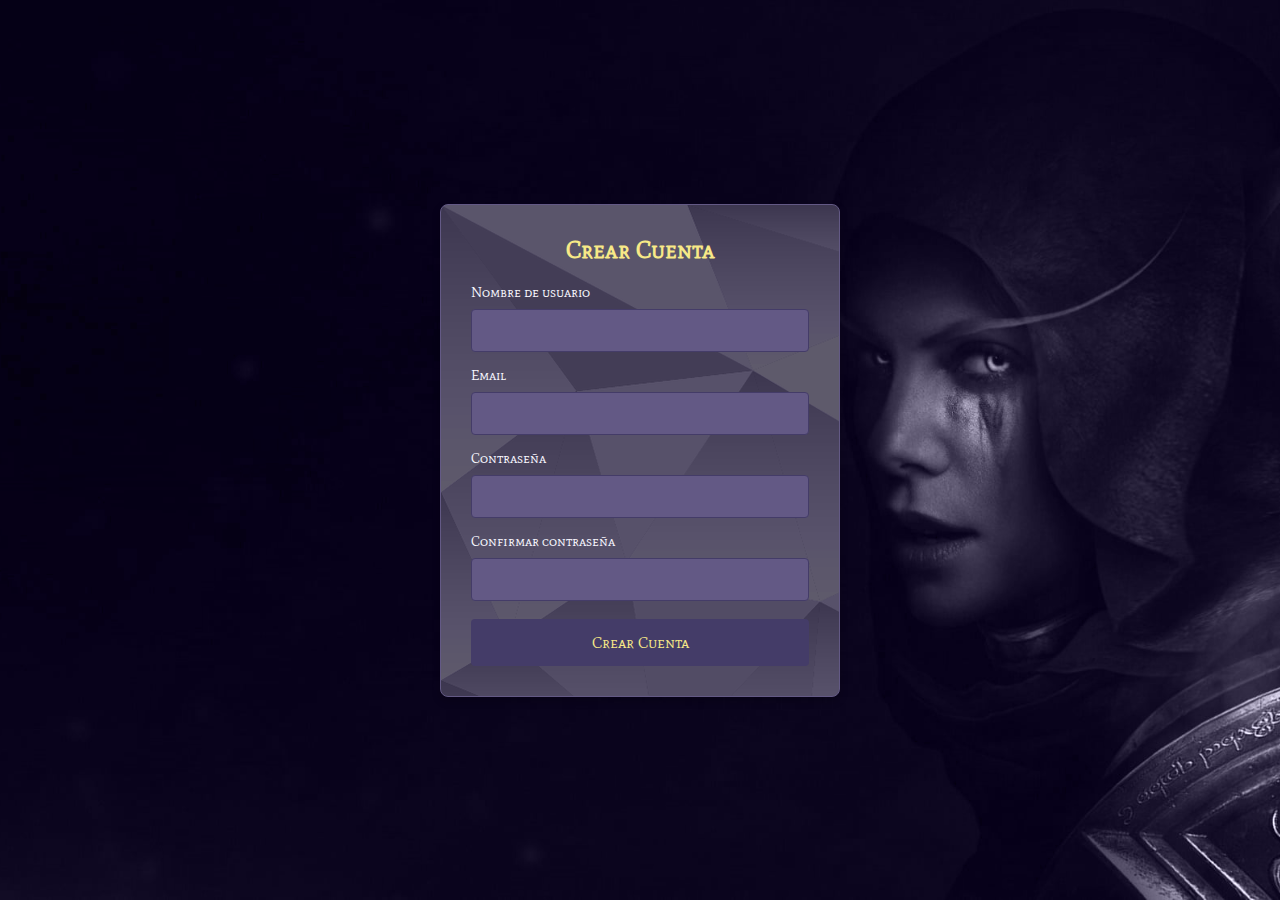
<file: acc-creation.html>
<!DOCTYPE html>
<html lang="es">

<head>
    <meta charset="UTF-8">
    <meta name="viewport" content="width=device-width, initial-scale=1.0">
    <link rel="stylesheet" href="acc-creation-style.css">
    <title>Crear Cuenta</title>
</head>

<body>
    <div class="form-container">
        <h2>Crear Cuenta</h2>
        <form id="signup-form">
            <div>
                <label for="username">Nombre de usuario</label>
                <input type="text" id="username" name="username" required>
            </div>
            <div>
                <label for="email">Email</label>
                <input type="email" id="email" name="email" required>
            </div>
            <div>
                <label for="password">Contraseña</label>
                <input type="password" id="password" name="password" required>
            </div>
            <div>
                <label for="confirm-password">Confirmar contraseña</label>
                <input type="password" id="confirm-password" name="confirm-password" required>
                <div id="error-message" class="error-message"></div>
            </div>
            <button type="submit" class="btn">Crear Cuenta</button>
        </form>
    </div>
</body>

</html>
</file>
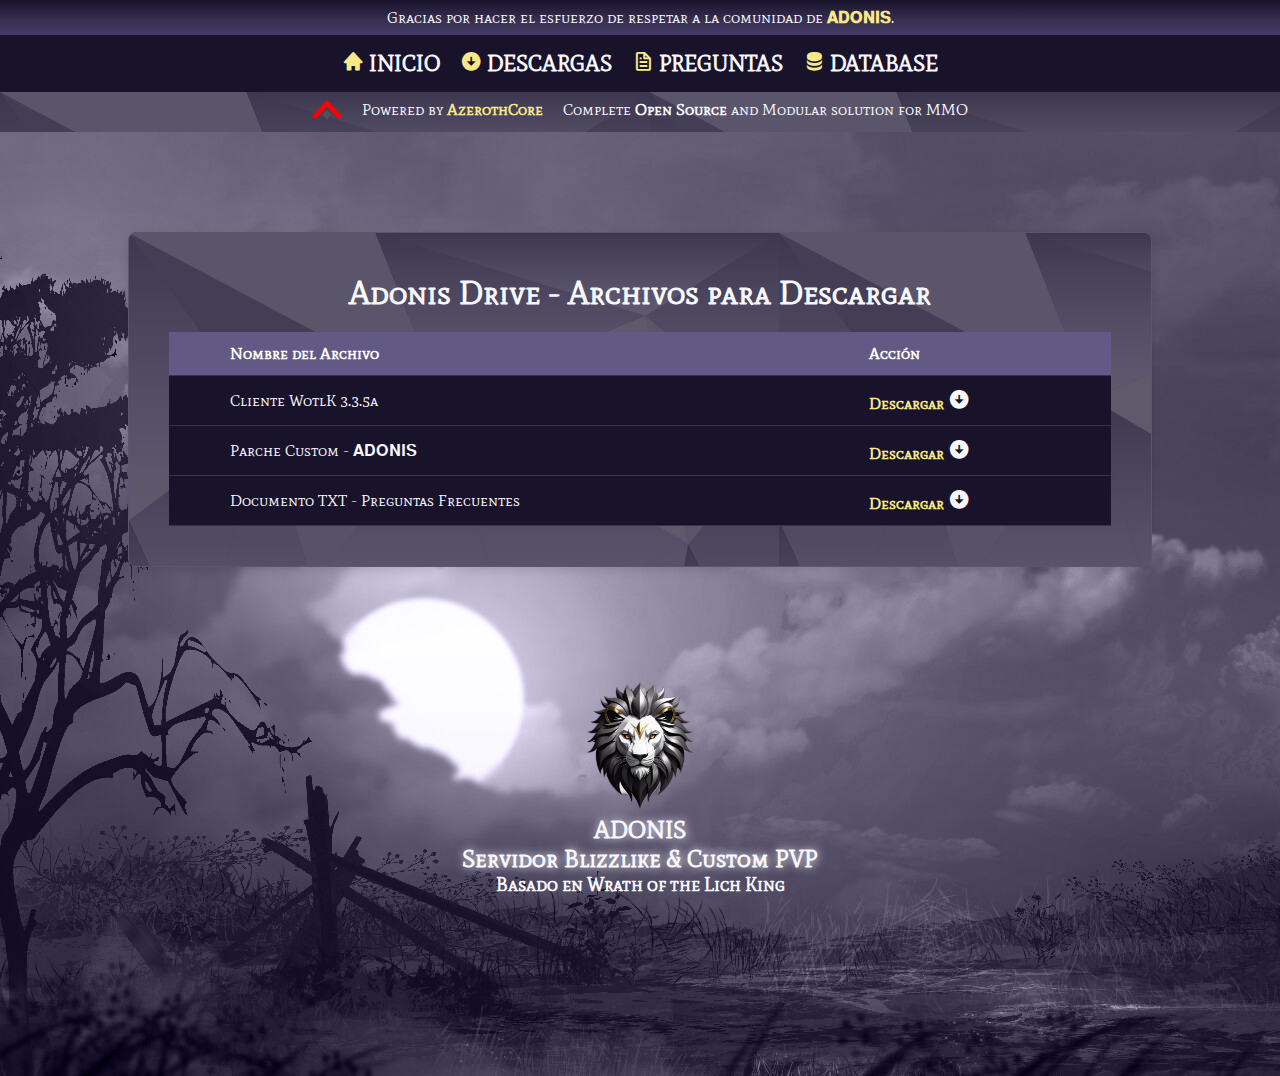
<file: downloads.html>
<!DOCTYPE html>
<html lang="es">

<head>
    <meta charset="UTF-8">
    <meta name="viewport" content="width=device-width, initial-scale=1.0">
    <title>Descargas de Archivos</title>
    <link rel="stylesheet" href="downloads-style.css">
    <link href="https://unpkg.com/boxicons@2.1.4/css/boxicons.min.css" rel="stylesheet" />
</head>

<body>
    <header>
        <div class="top-banner">
            <p>Gracias por hacer el esfuerzo de respetar a la comunidad de <strong
                    style="color: var(--text-color-paleyellow);">𝐀𝐃𝐎𝐍𝐈𝐒</strong>.</p>
        </div>

        <nav class="navbar">
            <a href="./index.html"><i class='bx bxs-home'></i> INICIO</a>
            <a href="./downloads.html"><i class='bx bxs-down-arrow-circle'></i> DESCARGAS</a>
            <a href=""><i class='bx bx-file'></i> PREGUNTAS</a>
            <a href=""><i class='bx bxs-data'></i> DATABASE</a>
        </nav>

        <div class="low-navbar">
            <img src="./media/az-logo-small.png" alt="AzerothCore Logo Small">
            <p>Powered by <strong style="color: var(--text-color-paleyellow);">AzerothCore</strong></p>
            <p>Complete <strong>Open Source</strong> and Modular solution for MMO</p>
        </div>
    </header>
    <div class="container">
        <h1>Adonis Drive - Archivos para Descargar</h1>
        <table>
            <thead>
                <tr>
                    <th></th>
                    <th>Nombre del Archivo</th>
                    <th>Acción</th>
                </tr>
            </thead>
            <tbody>
                <!-- Ejemplo de fila 1 -->
                <tr>
                    <td></td>
                    <td>Cliente WotlK 3.3.5a</td>
                    <td><a href="ruta/al/archivo1.pdf" download>Descargar </a><i class='bx bxs-down-arrow-circle'
                            style="font-size: 1.4rem;"></i></td>
                </tr>
                <!-- Ejemplo de fila 2 -->
                <tr>
                    <td></td>
                    <td>Parche Custom - 𝐀𝐃𝐎𝐍𝐈𝐒</td>
                    <td><a href="ruta/al/archivo2.jpg" download>Descargar </a><i class='bx bxs-down-arrow-circle'
                            style="font-size: 1.4rem;"></i></td>
                </tr>
                <!-- Ejemplo de fila 3 -->
                <tr>
                    <td></td>
                    <td>Documento TXT - Preguntas Frecuentes</td>
                    <td><a href="ruta/al/archivo3.txt" download>Descargar </a><i class='bx bxs-down-arrow-circle'
                            style="font-size: 1.4rem;"></i></td>
                </tr>
            </tbody>
        </table>
    </div>
    <footer>
        <div class="footer-logo-adonis">
            <img src="./media/leon-logo-transparent.png" width="140px" height="140px" alt="">
            <h2>ADONIS</h2>
            <h2>Servidor Blizzlike & Custom PVP</h2>
            <h3>Basado en Wrath of the Lich King</h3>
        </div>
    </footer>

    <script>
        document.getElementById('signup-form').addEventListener('submit', function (event) {
            event.preventDefault();

            // Validación de contraseñas
            const password = document.getElementById('password').value;
            const confirmPassword = document.getElementById('confirm-password').value;
            const errorMessage = document.getElementById('error-message');

            if (password !== confirmPassword) {
                errorMessage.textContent = 'Las contraseñas no coinciden';
            } else {
                errorMessage.textContent = '';
                alert('Cuenta creada exitosamente!');
                // Aquí puedes agregar el código para enviar el formulario
            }
        });
    </script>
</body>

</html>
</file>
<file: acc-creation-style.css>
@import url('https://fonts.googleapis.com/css2?family=Onest&display=swap');
@import url('https://fonts.googleapis.com/css2?family=Mate+SC&display=swap');

:root {
    --text-color-ghostwhite: #F8F8FF;
    --text-color-paleyellow: #F7E987;
    --background-color-1: #B9B4C7;
    --background-color-2: #635985;
    --background-color-3: #5C5470;
    --background-color-4: #443C68;
    --background-color-5: #393053;
    --background-color-6: #18122B;
}

* {
    margin: 0;
    padding: 0;
    box-sizing: border-box;
    text-decoration: none;
    border: none;
    outline: none;
    scroll-behavior: smooth;
    font-family: "Mate SC", serif;
    color: var(--text-color-ghostwhite);
}

/* * GLOBAL CONTAINER */
.container {
    max-width: 1536px;
    margin-left: auto;
    margin-right: auto;
    padding-left: 0.5rem;
    padding-right: 0.5rem;
}

body {
    margin: 0;
    padding: 0;
    background-color: var(--background-color-6);
    background-blend-mode: luminosity;
    background-image: url(./media/sylvanas-bg-aboutus.jpg);
    background-position: center;
    background-repeat: no-repeat;
    background-size: cover;
    font-family: Arial, sans-serif;
    color: var(--text-color-ghostwhite);
    display: flex;
    justify-content: center;
    align-items: center;
    height: 100vh;
}

.form-container {
    background-color: var(--background-color-6);
    background-image: url(./media/cloudy-bg.png);
    background-blend-mode: luminosity;
    padding: 30px;
    border-radius: 8px;
    border: thin solid var(--background-color-2);
    box-shadow: 0 4px 8px rgba(0, 0, 0, 0.2);
    width: 100%;
    max-width: 400px;
}

h2 {
    text-align: center;
    margin-bottom: 20px;
    color: var(--text-color-paleyellow);
}

label {
    display: block;
    margin-bottom: 8px;
    font-size: 14px;
}

input {
    width: 100%;
    padding: 12px;
    margin-bottom: 15px;
    background-color: var(--background-color-2);
    border: 1px solid var(--background-color-4);
    border-radius: 4px;
    color: var(--text-color-ghostwhite);
    font-size: 14px;
}

input:focus {
    border-color: var(--text-color-paleyellow);
    outline: none;
}

.btn {
    width: 100%;
    padding: 14px;
    background-color: var(--background-color-4);
    border: none;
    color: var(--text-color-paleyellow);
    font-size: 16px;
    border-radius: 4px;
    cursor: pointer;
    transition: background-color 0.3s ease;
}

.btn:hover {
    background-color: var(--background-color-5);
}

.error-message {
    color: red;
    font-size: 12px;
    margin-top: -12px;
    margin-bottom: 15px;
}
</file>
<file: downloads-style.css>
@import url('https://fonts.googleapis.com/css2?family=Onest&display=swap');
@import url('https://fonts.googleapis.com/css2?family=Mate+SC&display=swap');

:root {
    --text-color-ghostwhite: #F8F8FF;
    --text-color-paleyellow: #F7E987;
    --background-color-1: #B9B4C7;
    --background-color-2: #635985;
    --background-color-3: #5C5470;
    --background-color-4: #443C68;
    --background-color-5: #393053;
    --background-color-6: #18122B;
}

* {
    margin: 0;
    padding: 0;
    box-sizing: border-box;
    text-decoration: none;
    border: none;
    outline: none;
    scroll-behavior: smooth;
    font-family: "Mate SC", serif;
    color: var(--text-color-ghostwhite);
}

/* Estilo para el body */
body {
    background-color: var(--background-color-6);
    background-image: url(./media/clouds-bg.jpg);
    background-blend-mode: luminosity;
}

/* Contenedor principal */
.container {
    width: 80%;
    margin: 0 auto;
    background-color: var(--background-color-6);
    background-image: url(./media/cloudy-bg.png);
    background-blend-mode: luminosity;
    padding: 40px;
    box-shadow: 0 4px 8px rgba(0, 0, 0, 0.1);
    border: thin solid var(--background-color-3);
    border-radius: 8px;
    margin-top: 100px;
}

.top-banner {
    padding: 8px;
    text-align: center;
    color: var(--text-color-ghostwhite);
    background: linear-gradient(180deg, rgba(24, 18, 43, 1) 0%, rgba(57, 48, 83, 1) 60%, rgba(68, 60, 104, 1) 100%);
}

.navbar {
    display: flex;
    flex-direction: row;
    justify-content: center;
    gap: 20px;
    text-decoration: none;
    text-align: center;
    padding: 15px;
    font-size: 1.4em;
    font-weight: 900;
    background-color: var(--background-color-6);

    i {
        color: var(--text-color-paleyellow);
        transition: all 0.3s ease;
    }
}

.low-navbar {
    display: flex;
    flex-direction: row;
    justify-content: center;
    gap: 20px;
    text-decoration: none;
    text-align: center;
    padding: 8px;
    font-size: 1em;
    font-weight: 400;
    background-color: var(--background-color-6);
    background-image: url(./media/cloudy-bg.png);
    background-blend-mode: luminosity;

    img {
        display: inline;
        max-width: 30px;
        vertical-align: middle;
    }
}

/* Título principal */
h1 {
    text-align: center;
    color: var(--text-color-ghostwhite);
    margin-bottom: 20px;
}

/* Estilos para la tabla */
table {
    width: 100%;
    border-collapse: collapse;
    margin-top: 20px;
}

table th,
table td {
    padding: 12px;
    text-align: left;
    border-bottom: 1px solid var(--background-color-5);
}

table th {
    background-color: var(--background-color-2);
    color: white;
}

table td {
    background-color: var(--background-color-6);
}

table a {
    color: var(--text-color-paleyellow);
    text-decoration: none;
    font-weight: bold;
}

table a:hover {
    color: #45a049;
}

footer {
    text-align: center;
    background-color: #00000000;
    padding-top: 68px;
    padding-bottom: 40px;

    .footer-logo-adonis {
        display: flex;
        flex-direction: column;
        align-items: center;
        justify-content: start;
        padding-top: 40px;
        padding-bottom: 140px;

        background-position: center;
        background-size: contain;
        background-repeat: no-repeat;
        background-blend-mode: lighten;

        h2 {
            text-shadow: var(--text-color-ghostwhite) 1px 0 10px;
        }
    }

    p {
        padding: 10px;
        background: linear-gradient(180deg, rgba(24, 18, 43, 1) 0%, rgba(57, 48, 83, 1) 60%, rgba(68, 60, 104, 1) 100%);
    }

}
</file>
